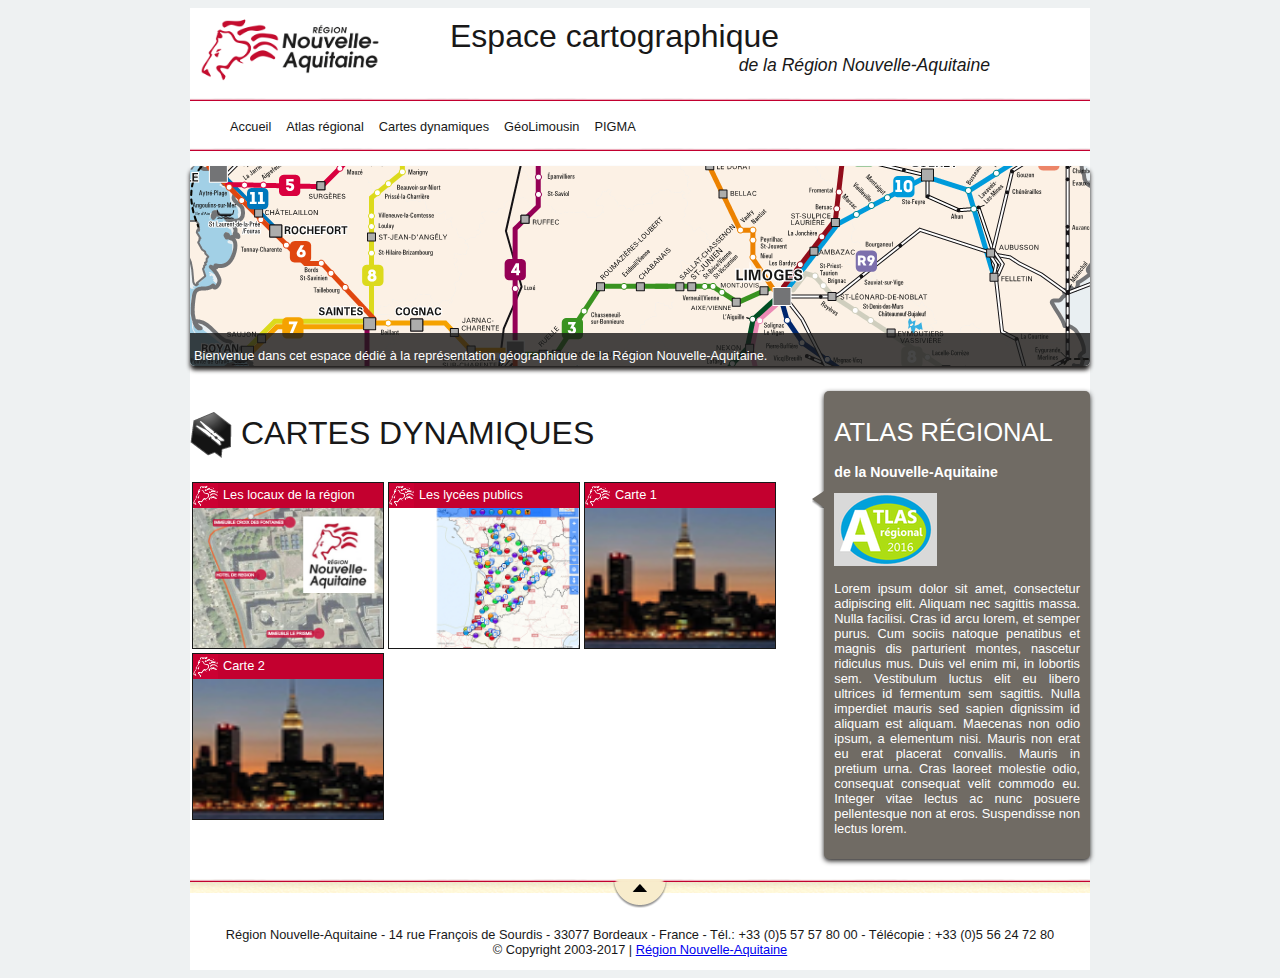
<file: index.html>
<!DOCTYPE html>
<html>
    <head>
        <meta charset="utf-8" />
	
	<link rel="canonical" href="https://www.nouvelle-aquitaine.fr/" />
	<link rel="shortlink" href="https://www.nouvelle-aquitaine.fr/" />
	<meta name="HandheldFriendly" content="true" />
	<meta name="MobileOptimized" content="width" />
	<meta name="viewport" content="width=device-width, initial-scale=1.0" />
	<meta property="og:site_name" content="Région Nouvelle-Aquitaine | Aquitaine Limousin Poitou-Charentes" />
	<meta property="og:title" content="Page d&#039;accueil" />
	<meta name="title" content="Page d&#039;accueil | Espace cartographique Région Nouvelle-Aquitaine " />

	<title>Page d&#039;accueil | Espace cartographique Région Nouvelle-Aquitaine</title>
	<link rel="shortcut icon" href="/images/favicon/favicon.ico">
	<link rel="apple-touch-icon" sizes="57x57" href="/images/favicon/apple-touch-icon-57x57.png">
	<link rel="apple-touch-icon" sizes="114x114" href="/images/favicon/apple-touch-icon-114x114.png">
	<link rel="apple-touch-icon" sizes="72x72" href="/images/favicon/apple-touch-icon-72x72.png">
	<link rel="apple-touch-icon" sizes="144x144" href="/images/favicon/apple-touch-icon-144x144.png">
    
	<link href="https://fonts.googleapis.com/css?family=Crimson+Text|Lato" rel="stylesheet" type="text/css">
        <link rel="stylesheet" href="styles.css" />
        <title>Espace cartographique de la Région Nouvelle-Aquitaine</title>
	
    </head>
    
    <body>
        <div id="bloc_page">
	    <header>
		<div id="logo">
		    <img src="images/logo_NA-Horizontal_Coul.jpg" alt="Logo de la Région Nouvelle-Aquitaine" />
		</div>
                <div id="titre">
		    <div>
			<h1>Espace cartographique</h1> 
		    </div>
		    <div>
			<h2>de la Région Nouvelle-Aquitaine</h2>
		    </div>
                </div>
            </header>
   		
	    <div id="masternav">
		<nav>
		    <ul>
			<li><a href="#">Accueil</a></li>
			<li><a href="#">Atlas régional</a></li>
			<li><a href="./cartes_dynamiques">Cartes dynamiques</a></li>
			<li><a href="http://www.geolimousin.fr/accueil" target="_blank">GéoLimousin</a></li>
			<li><a href="https://www.pigma.org/portail/" target="_blank">PIGMA</a></li>
		    </ul>
		</nav>
	    </div> 

	    <div id="banniere_image">
                <div id="banniere_description">
                    Bienvenue dans cet espace dédié à la représentation géographique de la Région Nouvelle-Aquitaine.
                </div>
            </div>

            <section>
                <article>
		    <h1><img src="images/ico_epingle.png" alt="Catégorie voyage" class="ico_categorie" />Cartes dynamiques</h1>
		    <div id="conteneur">
			<div class="element">
			    <h1><img src="images/logo_petite_taille.png" alt="" class="ico_titre" />Les locaux de la région</h1>			
			    <img src="images/imagettes/locaux_administratifs.png" />
			</div>
			<div class="element">
			    <h1><img src="images/logo_petite_taille.png" alt="" class="ico_titre" />Les lycées publics</h1>			
			    <img src="images/imagettes/a03_edu_lycees.png" />
			</div>
			<div class="element">
			    <h1><img src="images/logo_petite_taille.png" alt="" class="ico_titre" />Carte 1</h1>			
			    <img src="images/photo1.jpg" alt="Photographie" />
			</div>
			<div class="element">
			    <h1><img src="images/logo_petite_taille.png" alt="" class="ico_titre" />Carte 2</h1>			
			    <img src="images/photo1.jpg" alt="Photographie" />
			</div>
		    </div>
                </article>
				
                <aside>
                    <h1>Atlas régional</h1>
		    <h2>de la Nouvelle-Aquitaine</h2>
                    <img src="images/bulle.png" alt="" id="fleche_bulle" />
                    <p id="photo_zozor"><img src="images/z_cartotheque_Atlas_NouvelleAquitaine.png" alt="Photo de Zozor" /></p>
                    Lorem ipsum dolor sit amet, consectetur adipiscing elit. Aliquam nec sagittis massa. Nulla facilisi. Cras id arcu lorem, et semper purus. Cum sociis natoque penatibus et magnis dis parturient montes, nascetur ridiculus mus. Duis vel enim mi, in lobortis sem. Vestibulum luctus elit eu libero ultrices id fermentum sem sagittis. Nulla imperdiet mauris sed sapien dignissim id aliquam est aliquam. Maecenas non odio ipsum, a elementum nisi. Mauris non erat eu erat placerat convallis. Mauris in pretium urna. Cras laoreet molestie odio, consequat consequat velit commodo eu. Integer vitae lectus ac nunc posuere pellentesque non at eros. Suspendisse non lectus lorem.</p>
                </aside>
            </section>

	    <footer>
		<p>
		    Région Nouvelle-Aquitaine - 14 rue François de Sourdis - 33077 Bordeaux - France - Tél.: +33 (0)5 57 57 80 00 - Télécopie : +33 (0)5 56 24 72 80
		    <br />
		    © Copyright 2003-2017 | <a href="https://www.nouvelle-aquitaine.fr/" target="_blank">Région Nouvelle-Aquitaine</a>
		</p>
            </footer>
        </div>
    </body>
</html>
</file>
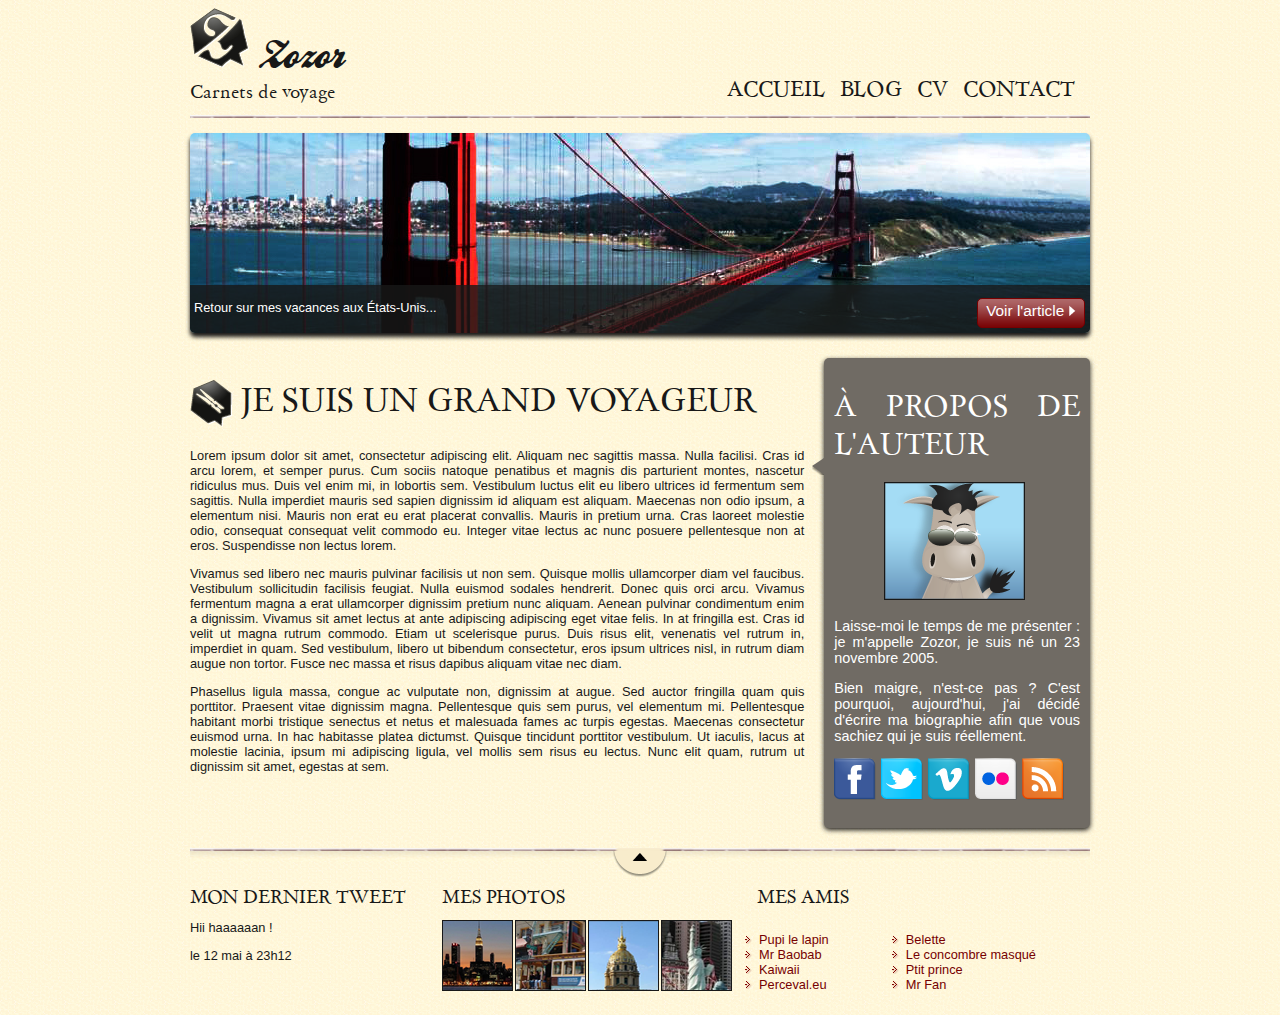
<file: tp_final/index.html>
<!DOCTYPE html>
<html>
    <head>
        <meta charset="utf-8" />
        <link rel="stylesheet" href="style.css" />
        <title>Zozor - Carnets de voyage</title>
    </head>
    
    <body>
        <div id="bloc_page">
            <header>
                <div id="titre_principal">
                    <div id="logo">
                        <img src="images/zozor_logo.png" alt="Logo de Zozor" />
                        <h1>Zozor</h1>    
                    </div>
                    <h2>Carnets de voyage</h2>
                </div>
                
                <nav>
                    <ul>
                        <li><a href="#">Accueil</a></li>
                        <li><a href="#">Blog</a></li>
                        <li><a href="#">CV</a></li>
                        <li><a href="#">Contact</a></li>
                    </ul>
                </nav>
            </header>
            
            <div id="banniere_image">
                <div id="banniere_description">
                    Retour sur mes vacances aux États-Unis...
                    <a href="#" class="bouton_rouge">Voir l'article <img src="images/flecheblanchedroite.png" alt="" /></a>
                </div>
            </div>
            
            <section>
                <article>
                    <h1><img src="images/ico_epingle.png" alt="Catégorie voyage" class="ico_categorie" />Je suis un grand voyageur</h1>
                    <p>Lorem ipsum dolor sit amet, consectetur adipiscing elit. Aliquam nec sagittis massa. Nulla facilisi. Cras id arcu lorem, et semper purus. Cum sociis natoque penatibus et magnis dis parturient montes, nascetur ridiculus mus. Duis vel enim mi, in lobortis sem. Vestibulum luctus elit eu libero ultrices id fermentum sem sagittis. Nulla imperdiet mauris sed sapien dignissim id aliquam est aliquam. Maecenas non odio ipsum, a elementum nisi. Mauris non erat eu erat placerat convallis. Mauris in pretium urna. Cras laoreet molestie odio, consequat consequat velit commodo eu. Integer vitae lectus ac nunc posuere pellentesque non at eros. Suspendisse non lectus lorem.</p>
                    <p>Vivamus sed libero nec mauris pulvinar facilisis ut non sem. Quisque mollis ullamcorper diam vel faucibus. Vestibulum sollicitudin facilisis feugiat. Nulla euismod sodales hendrerit. Donec quis orci arcu. Vivamus fermentum magna a erat ullamcorper dignissim pretium nunc aliquam. Aenean pulvinar condimentum enim a dignissim. Vivamus sit amet lectus at ante adipiscing adipiscing eget vitae felis. In at fringilla est. Cras id velit ut magna rutrum commodo. Etiam ut scelerisque purus. Duis risus elit, venenatis vel rutrum in, imperdiet in quam. Sed vestibulum, libero ut bibendum consectetur, eros ipsum ultrices nisl, in rutrum diam augue non tortor. Fusce nec massa et risus dapibus aliquam vitae nec diam.</p>
                    <p>Phasellus ligula massa, congue ac vulputate non, dignissim at augue. Sed auctor fringilla quam quis porttitor. Praesent vitae dignissim magna. Pellentesque quis sem purus, vel elementum mi. Pellentesque habitant morbi tristique senectus et netus et malesuada fames ac turpis egestas. Maecenas consectetur euismod urna. In hac habitasse platea dictumst. Quisque tincidunt porttitor vestibulum. Ut iaculis, lacus at molestie lacinia, ipsum mi adipiscing ligula, vel mollis sem risus eu lectus. Nunc elit quam, rutrum ut dignissim sit amet, egestas at sem.</p>
                </article>
                <aside>
                    <h1>À propos de l'auteur</h1>
                    <img src="images/bulle.png" alt="" id="fleche_bulle" />
                    <p id="photo_zozor"><img src="images/zozor_classe.png" alt="Photo de Zozor" /></p>
                    <p>Laisse-moi le temps de me présenter&nbsp;: je m'appelle Zozor, je suis né un 23 novembre 2005.</p>
                    <p>Bien maigre, n'est-ce pas ? C'est pourquoi, aujourd'hui, j'ai décidé d'écrire ma biographie afin que vous sachiez qui je suis réellement.</p>
                    <p><img src="images/facebook.png" alt="Facebook" /><img src="images/twitter.png" alt="Twitter" /><img src="images/vimeo.png" alt="Vimeo" /><img src="images/flickr.png" alt="Flickr" /><img src="images/rss.png" alt="RSS" /></p>
                </aside>
            </section>
            
            <footer>
                <div id="tweet">
                    <h1>Mon dernier tweet</h1>
                    <p>Hii haaaaaan !</p>
                    <p>le 12 mai à 23h12</p>
                </div>
                <div id="mes_photos">
                    <h1>Mes photos</h1>
                    <p><img src="images/photo1.jpg" alt="Photographie" /><img src="images/photo2.jpg" alt="Photographie" /><img src="images/photo3.jpg" alt="Photographie" /><img src="images/photo4.jpg" alt="Photographie" /></p>
                </div>
                <div id="mes_amis">
                    <h1>Mes amis</h1>
                    <div id="listes_amis">
                        <ul>
                            <li><a href="#">Pupi le lapin</a></li>
                            <li><a href="#">Mr Baobab</a></li>
                            <li><a href="#">Kaiwaii</a></li>
                            <li><a href="#">Perceval.eu</a></li>
                        </ul>
                        <ul>
                            <li><a href="#">Belette</a></li>
                            <li><a href="#">Le concombre masqué</a></li>
                            <li><a href="#">Ptit prince</a></li>
                            <li><a href="#">Mr Fan</a></li>
                        </ul>
                    </div>
                </div>
            </footer>
        </div>
    </body>
</html>
</file>
<file: styles.css>
/*
 * Source 
 * 
 * https://openclassrooms.com/courses/apprenez-a-creer-votre-site-web-avec-html5-et-css3/mise-en-page-adaptative-avec-les-media-queries
 * 
 *  */

/* Définition des polices personnalisées */
@font-face
{
    font-family: intro,helvetica,sans-serif;
    font-weight: normal;
    font-style: normal;
}

@font-face
{
    font-family: intro,helvetica,sans-serif;
    font-weight: normal;
    font-style: normal;
}

/* pour maîtriser width et flex-basis */
* {
  box-sizing: border-box; 
}

/* correction bug IE de min-height non appliqué à body */
html {
  display: flex; 
  flex-direction: column; 
}

/* Eléments principaux de la page */
body
{
    background-color: #EEF1F2;
    font-family: intro,helvetica,sans-serif;
    color: #181818;
}
#bloc_page
{
    width: 900px;
    margin: auto;
    background-color: #ffffff;
}
/*section h1, footer h1, nav a*/
section h1, footer h1
{
    font-family: intro,helvetica,sans-serif;
    font-weight: normal;
    text-transform: uppercase;
}

/* Header */
header
{
    background: url('images/separateur.png') repeat-x bottom;
    display: flex;
    width: 100%;    
    margin-bottom: 0px;
    padding: 0 50px 10px 0;
}
#logo
{
    display: flex;  
    align-items: center;
}
#logo img
{
    width: 200px;
    height: 82px;
}
#titre
{
    font-family: intro,helvetica,sans-serif;
    text-align: justify;
    width: 100%;
    margin: 10px 0 0 30px;
}
#titre h1
{
    font-size: 2em;
    font-weight: normal;
    margin: 0 0 0 30px;
}
#titre h2
{
    text-align: right;
    margin-top: 0px;
    padding : 0 50px 0 0;
    
    font-size: 1.1em;
    font-weight: normal;
    font-style: italic;
}

/* Navigation */
nav ul
{
    list-style-type: none;
    display: flex;
}
nav li
{
    margin-right: 15px;
}
nav a
{
    font-size: 0.8em;
    color: #181818;
    padding-bottom: 1px;
    text-decoration: none;
}
nav a:hover
{
    color: #760001;
    border-bottom: 3px solid #760001;
}

/* Masternav */
#masternav
{
    display: flex;
    flex-direction: column;
    background: url('images/separateur.png') repeat-x bottom;
}

/* Bannière */
#banniere_image
{
    margin-top: 15px;
    height: 200px;
    border-radius: 5px;
    background: url('images/transport.png') no-repeat;
    position: relative;
    box-shadow: 0px 4px 4px #1c1a19;
    margin-bottom: 25px;
}
#banniere_description
{
    position: absolute;
    bottom: 0;
    border-radius: 0px 0px 5px 5px;
    width: 100%;
    height: 33px;
    padding-top: 15px;
    padding-left: 4px;
    background-color: rgba(24,24,24,0.8);
    color: white;
    font-size: 0.8em;
}
.bouton_rouge
{
    height: 25px;
    position: absolute;
    right: 5px;
    bottom: 5px;
    background: url('images/fond_degraderouge.png') repeat-x;
    border: 1px solid #760001;
    border-radius: 5px;
    font-size: 1.2em;
    text-align: center;
    padding: 3px 8px 0px 8px;
    color: white;
    text-decoration: none;
}
.bouton_rouge img
{
    border: 0;
}

/* Corps */
section
{
    display: flex;
    margin-bottom: 20px;
}

article, aside
{
    text-align: justify;
}

article
{
    margin-right: 20px;
    flex: 3;
}
.ico_categorie
{
    vertical-align: middle;
    margin-right: 8px;
}

article p
{
    font-size: 0.8em;
}

aside
{
    flex: 1.2;
    position: relative;
    background-color: #706b64;
    box-shadow: 0px 2px 5px #1c1a19;
    border-radius: 5px;
    padding: 10px;
    color: white;
    font-size: 0.8em;
}
aside h2
{
    font-size: 1.1em;
}

#fleche_bulle
{
    position: absolute;
    top: 100px;
    left: -12px;
}

/* imagettet cartes dynamiques */
#conteneur
{
    display: flex;
    flex-wrap: wrap;
    align-content: space-between;
}
#conteneur h1
{
    font-size: 0.8em;
    background-color: #C3002F;
    color: #ffffff;  
    vertical-align: middle;
    margin: 0 0 0 0;
    text-transform: none;
}
.element
{
    border: 1px solid;
    margin: 2px 2px 2px 2px;
    padding: 0 0 0 0;
}
.element img
{
    vertical-align: middle;
    width: 190px;
    height: 140px;
}
#conteneur .ico_titre
{
    width: 25px;
    height: 25px;
    margin-right: 5px;
}

aside img
{
    margin-right: 5px;
}

/* Footer */
footer
{
    display: flex;
    flex-direction: column;
    background:   url('images/ico_top.png') no-repeat top center, url('images/separateur.png') repeat-x top, url('images/ombre.png') repeat-x top;
    padding-top: 35px;
    text-align: center;
    font-size: 0.8em;
}
footer p
{
    font-size: 1em;
}
footer h1
{
    font-size: 1.1em;
}
footer div
{
    width: 100%;
}



/* */
@media all and (max-width: 1024px)
{
    #bloc_page
    {
        width: auto;
    }
        
    #banniere_image
    {
        display: none;
    }
    header
    {
        flex-direction: column;
    }  
    nav
    {
        width: auto;
        text-align: left;
    }

    nav ul
    {
        flex-direction: column;
    }

    nav li
    {
        padding-left: 4px;
    }
    
    nav a
    {
        font-size: 1.1em;
    }

    nav a:hover
    {
        border-bottom: 0;
    }
    
    section
    {
        flex-direction: column;
    }

    article, aside
    {
        width: auto;
        margin-bottom: 15px;
    }

    #fleche_bulle
    {
        display: none;
    }

    aside p:last-child
    {
        text-align: center;
    }
}

/* */
@media all and (max-width: 480px)
{
    /* Vos règles CSS pour les mobiles ici */
    #bloc_page
    {
        width: auto;
	font-size: 1em;
    }
        
    #banniere_image
    {
        display: none;
    }
    header
    {
        flex-direction: column;
	background: url('images/separateur.png') repeat-x bottom;
	width: 100%;    
	margin-bottom: 0px;
    }
    section h1, footer h1
    {
	font-size: 0.8em;
    }
    aside
    {
	font-size: 0.7em;
    }
    aside h1
    {
	font-size: 1em;
    }
    aside h2
    {
	font-size: 1em;
    }
    footer
    {
	font-size: 0.7em;
    }
    #titre
    {
	font-size: 0.8em;
	margin: 0 0 0 0;
    }
    #titre h1
    {
	padding : 5px 0 0 0;
	font-size: 1em;
    }
    #titre h2
    {
	text-align: right;
	padding : 0 0 0 0;
	font-size: 0.8em;
    }
    #sous_titre
    {
	padding: 0 0 0 0;
    }
    #sous_titre h1
    {
	font-size: 1em;
    }
    #sous_titre2 h2
    {
	font-size: 0.8em;
    }
    
    #logo img
    {
	width: 100px;
	height: 41px;
    }
    
    /* Masternav */
    #masternav
    {
	font-size: 0.8em;
    }
    
    #conteneur .ico_titre
    {
	width: 20px;
	height: 20px;
	margin-right: 2px;
    }
    #conteneur h1
    {
	font-size: 0.6em;
    }
    .ico_categorie
    {
	vertical-align: middle;
	margin-right: 8px;
	width: 23px;
	height: 27px;
    }
    .element img
    {
	width: 150px;
	height: 100px;
    }
}
</file>
<file: tp_final/style.css>
/* Définition des polices personnalisées */

@font-face
{
    font-family: 'BallparkWeiner';
    src: url('polices/ballpark.eot');
    src: url('polices/ballpark.eot?#iefix') format('embedded-opentype'),
         url('polices/ballpark.woff') format('woff'),
         url('polices/ballpark.ttf') format('truetype'),
         url('polices/ballpark.svg#BallparkWeiner') format('svg');
    font-weight: normal;
    font-style: normal;
}

@font-face
{
    font-family: 'Dayrom';
    src: url('polices/dayrom.eot');
    src: url('polices/dayrom.eot?#iefix') format('embedded-opentype'),
         url('polices/dayrom.woff') format('woff'),
         url('polices/dayrom.ttf') format('truetype'),
         url('polices/dayrom.svg#Dayrom') format('svg');
    font-weight: normal;
    font-style: normal;
}

/* Eléments principaux de la page */

body
{
    background: url('images/fond_jaune.png');
    font-family: 'Trebuchet MS', Arial, sans-serif;
    color: #181818;
}

#bloc_page
{
    width: 900px;
    margin: auto;
}

section h1, footer h1, nav a
{
    font-family: Dayrom, serif;
    font-weight: normal;
    text-transform: uppercase;
}

/* Header */

header
{
    background: url('images/separateur.png') repeat-x bottom;
    display: flex;
    justify-content: space-between;
    align-items: flex-end;
}

#titre_principal
{
    display: flex;
    flex-direction: column;
}

#logo
{
    display: flex;
    flex-direction: row;
    align-items: baseline;
}

#logo img
{
    width: 59px;
    height: 60px;
}

header h1
{
    font-family: 'BallparkWeiner', serif;
    font-size: 2.5em;
    font-weight: normal;
    margin: 0 0 0 10px;
}

header h2
{
    font-family: Dayrom, serif;
    font-size: 1.1em;
    margin-top: 0px;
    font-weight: normal;
}

/* Navigation */

nav ul
{
    list-style-type: none;
    display: flex;
}

nav li
{
    margin-right: 15px;
}

nav a
{
    font-size: 1.3em;
    color: #181818;
    padding-bottom: 3px;
    text-decoration: none;
}

nav a:hover
{
    color: #760001;
    border-bottom: 3px solid #760001;
}

/* Bannière */

#banniere_image
{
    margin-top: 15px;
    height: 200px;
    border-radius: 5px;
    background: url('images/sanfrancisco.jpg') no-repeat;
    position: relative;
    box-shadow: 0px 4px 4px #1c1a19;
    margin-bottom: 25px;
}

#banniere_description
{
    position: absolute;
    bottom: 0;
    border-radius: 0px 0px 5px 5px;
    width: 99.5%;
    height: 33px;
    padding-top: 15px;
    padding-left: 4px;
    background-color: rgba(24,24,24,0.8);
    color: white;
    font-size: 0.8em;
    
}

.bouton_rouge
{
    height: 25px;
    position: absolute;
    right: 5px;
    bottom: 5px;
    background: url('images/fond_degraderouge.png') repeat-x;
    border: 1px solid #760001;
    border-radius: 5px;
    font-size: 1.2em;
    text-align: center;
    padding: 3px 8px 0px 8px;
    color: white;
    text-decoration: none;
}

.bouton_rouge img
{
    border: 0;
}

/* Corps */

section
{
    display: flex;
    margin-bottom: 20px;
}

article, aside
{
    text-align: justify;
}

article
{
    margin-right: 20px;
    flex: 3;
}

.ico_categorie
{
    vertical-align: middle;
    margin-right: 8px;
}

article p
{
    font-size: 0.8em;
}

aside
{
    flex: 1.2;
    position: relative;
    background-color: #706b64;
    box-shadow: 0px 2px 5px #1c1a19;
    border-radius: 5px;
    padding: 10px;
    color: white;
    font-size: 0.9em;
}

#fleche_bulle
{
    position: absolute;
    top: 100px;
    left: -12px;
}

#photo_zozor
{
    text-align: center;
}

#photo_zozor img
{
    border: 1px solid #181818;
}

aside img
{
    margin-right: 5px;
}

/* Footer */

footer
{
    display: flex;
    background:  url('images/ico_top.png') no-repeat top center, url('images/separateur.png') repeat-x top, url('images/ombre.png') repeat-x top;
    padding-top: 25px;
}

footer p, footer ul
{
    font-size: 0.8em;
}

footer h1
{
    font-size: 1.1em;
}


#tweet
{
    width: 28%;
}

#mes_photos
{
    width: 35%;
}

#mes_amis
{
    width: 31%;
}

#mes_photos img
{
    border: 1px solid #181818;
    margin-right: 2px;
}

#listes_amis
{
    display: flex;
    justify-content: space-between;
    margin-top: 0;
}

#mes_amis ul
{
    list-style-image: url('images/ico_liensexterne.png');
    padding-left: 2px;
}

#mes_amis a
{
    text-decoration: none;
    color: #760001;
}
</file>
